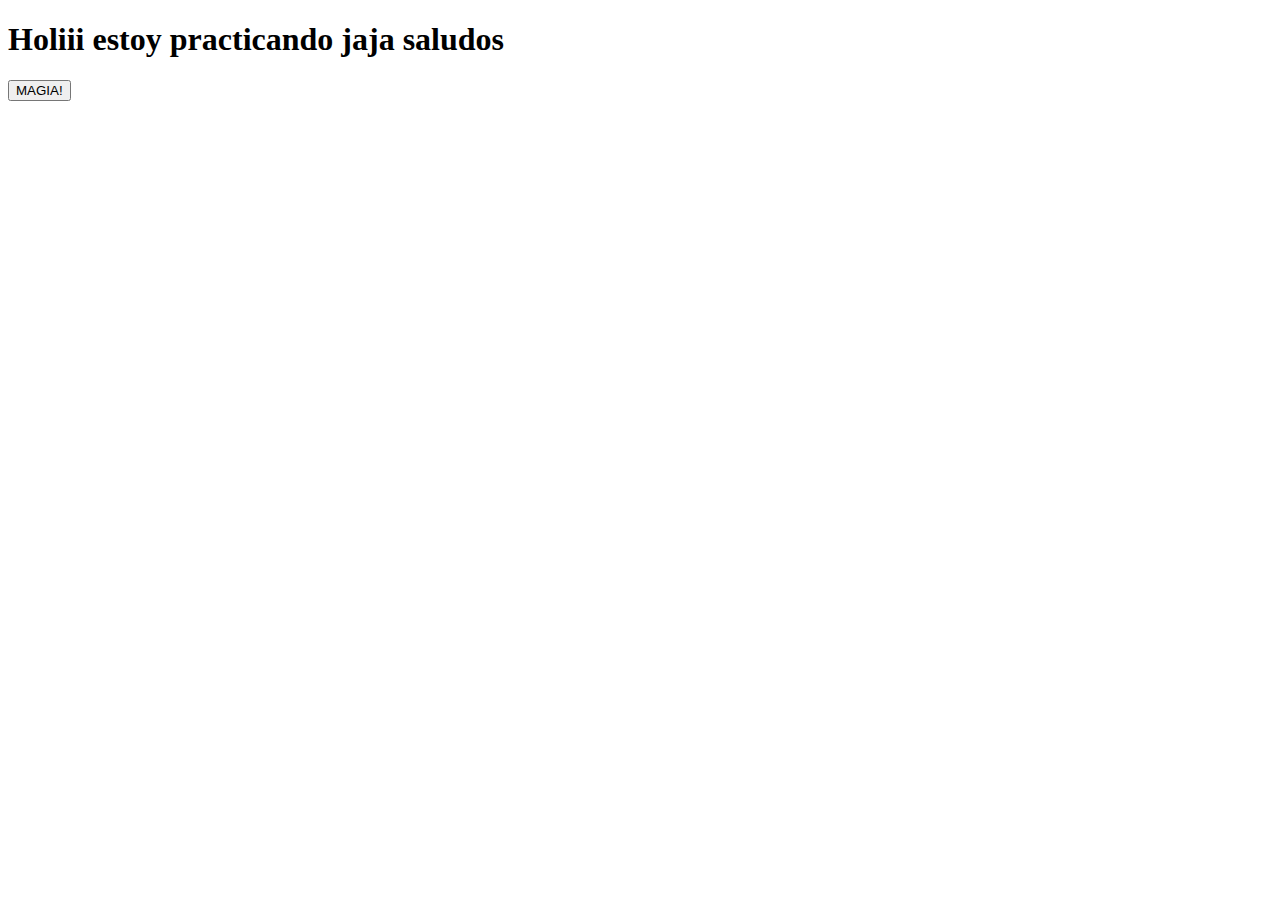
<file: JAVASCRIPT/index.html>
<!DOCTYPE html>
<html lang="en">
<head>
    <meta charset="UTF-8">
    <meta name="viewport" content="width=device-width, initial-scale=1.0">
    <title>Práctica JS</title>
</head>
<body>
    <h1>Holiii estoy practicando jaja saludos</h1>

    <button onclick="saludar()">MAGIA!</button>

    <script src="./Promesas.js"></script>
</body>
</html>
</file>
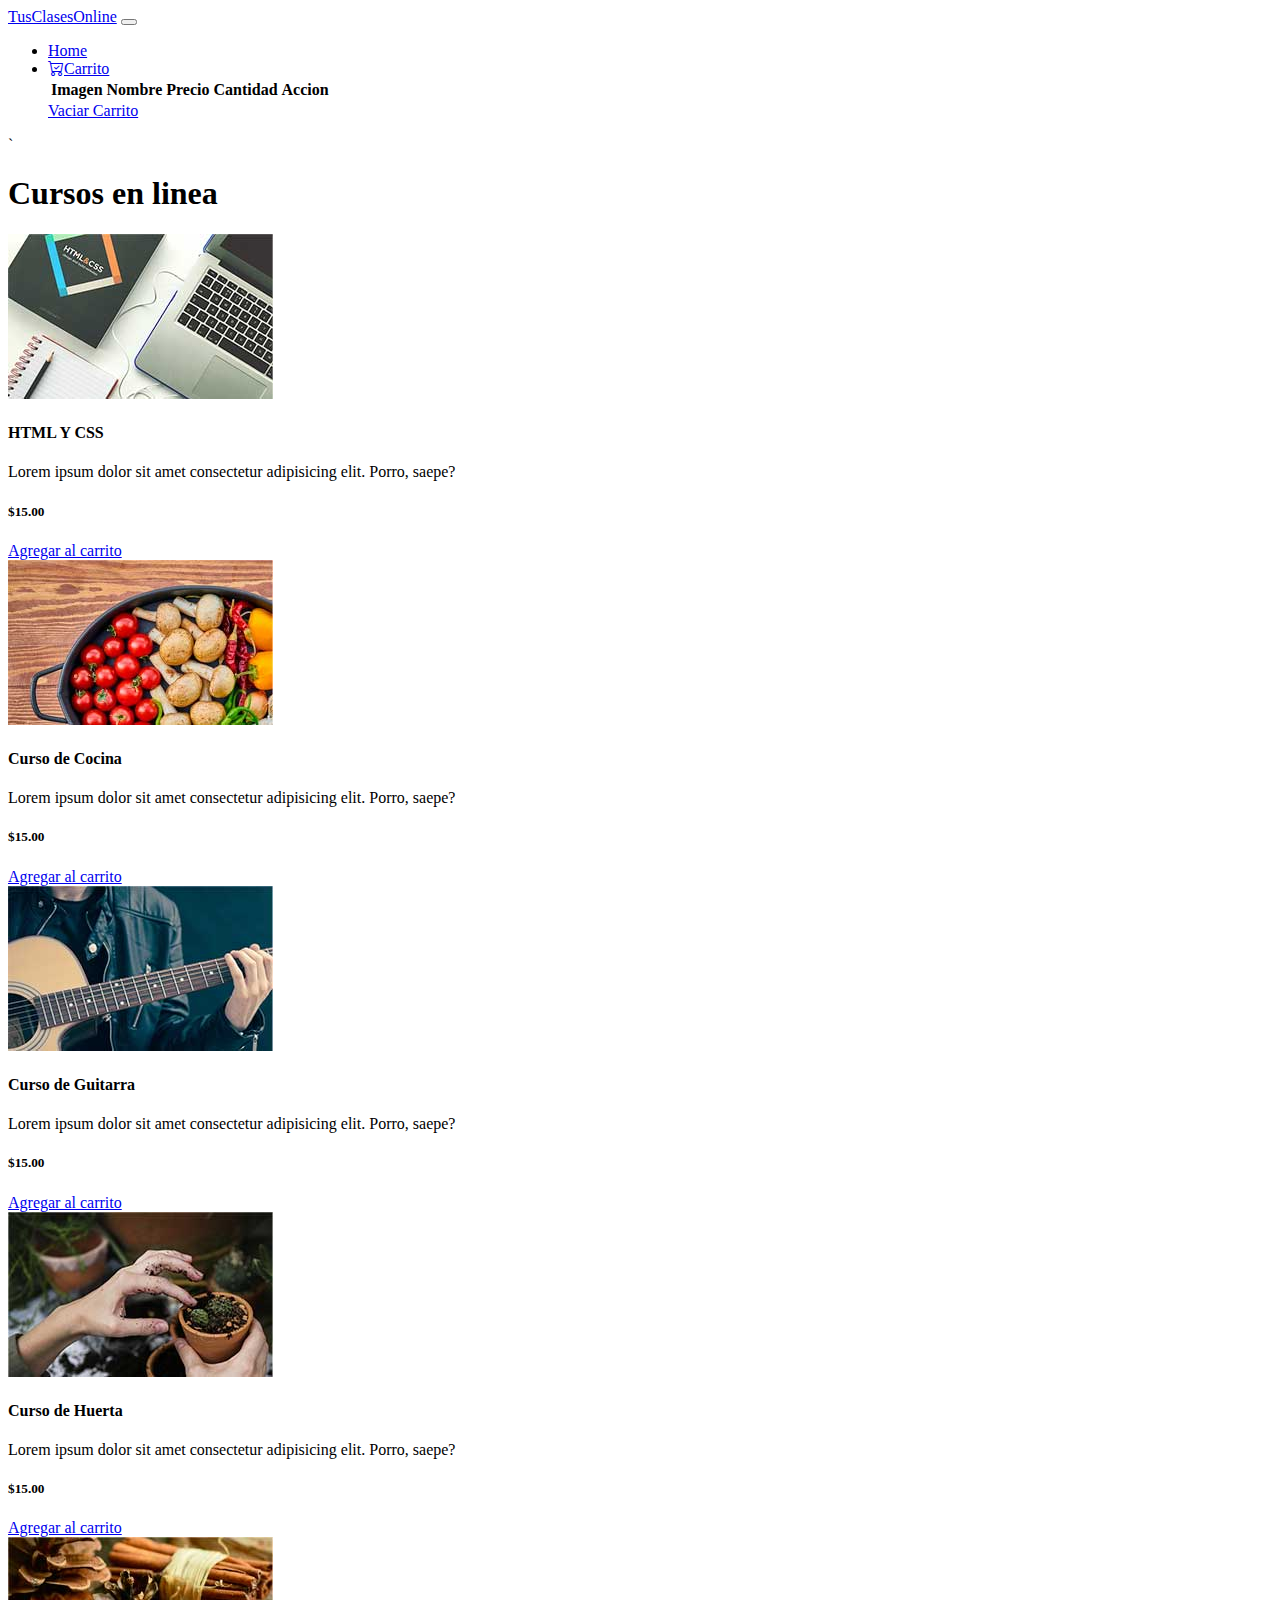
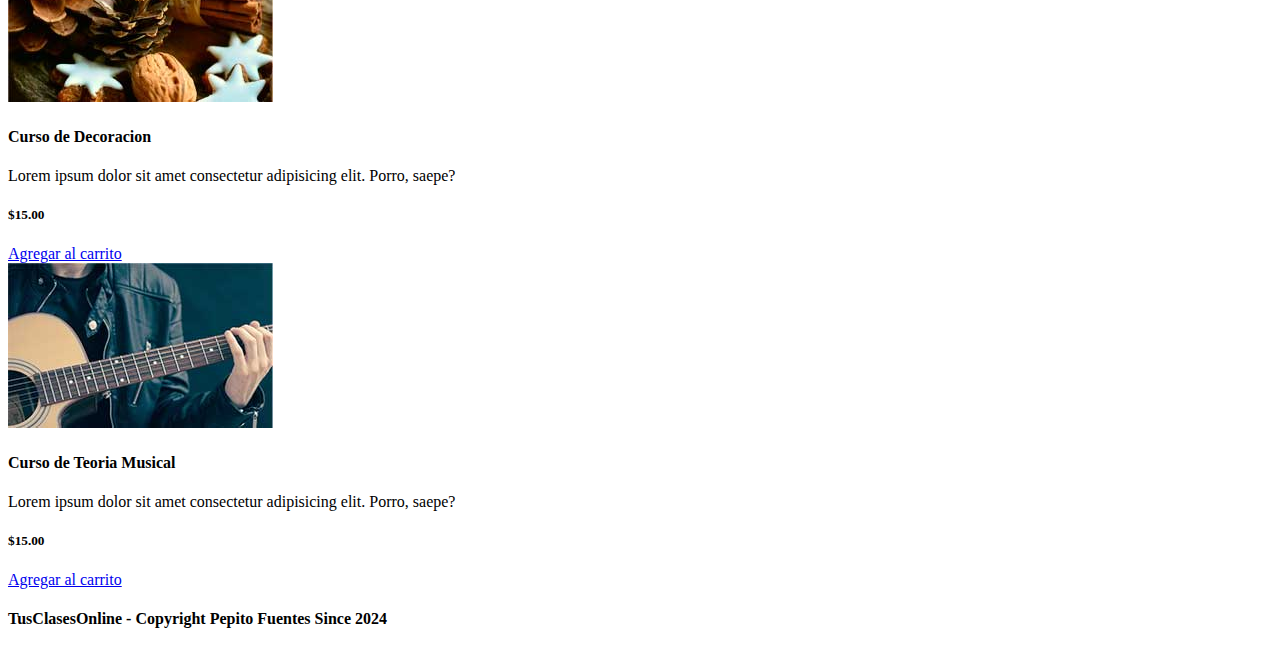
<file: JAVASCRIPT/Carrito/index.html>
<!DOCTYPE html>
<html lang="en">

<head>
    <meta charset="UTF-8">
    <meta name="viewport" content="width=device-width, initial-scale=1.0">
    <title>Ecommerce Practica Carrito</title>
    <link href="https://cdn.jsdelivr.net/npm/bootstrap@5.3.2/dist/css/bootstrap.min.css" rel="stylesheet"
        integrity="sha384-T3c6CoIi6uLrA9TneNEoa7RxnatzjcDSCmG1MXxSR1GAsXEV/Dwwykc2MPK8M2HN" crossorigin="anonymous">
    <link rel="stylesheet" href="https://cdn.jsdelivr.net/npm/bootstrap-icons@1.9.1/font/bootstrap-icons.css">
</head>

<body>

    <nav class="navbar navbar-expand-lg bg-body-tertiary">
        <div class="container-fluid">
            <a class="navbar-brand" href="#">TusClasesOnline</a>
            <button class="navbar-toggler" type="button" data-bs-toggle="collapse" data-bs-target="#navbarNavDropdown"
                aria-controls="navbarNavDropdown" aria-expanded="false" aria-label="Toggle navigation">
                <span class="navbar-toggler-icon"></span>
            </button>
            <div class="collapse navbar-collapse" id="navbarNavDropdown">
                <ul class="navbar-nav">
                    <li class="nav-item">
                        <a class="nav-link active" aria-current="page" href="#">Home</a>
                    </li>

                    <li class="nav-item dropdown">
                        <a class="nav-link dropdown-toggle" href="#" role="button" data-bs-toggle="dropdown"
                            aria-expanded="false">
                            <i class="bi bi-cart-check"></i>Carrito
                        </a>
                        <div class="dropdown-menu" id="carrito">
                            <table class="table table-striped" id="lista-carrito">
                                <thead>
                                    <th>Imagen</th>
                                    <th>Nombre</th>
                                    <th>Precio</th>
                                    <th>Cantidad</th>
                                    <th>Accion</th>
                                </thead>
                                <tbody id="cuerpo-carrito">
                                    <!-- ACA CARGAMOS LOS CURSOS-->
                                </tbody>
                            </table>
                            <a href="#" class="btn btn-danger" onclick="vaciarCarrito(event)">Vaciar Carrito</a>
                        </div>
                    </li>
                </ul>
            </div>
        </div>`
    </nav>

    <div class="container" id="lista-cursos">
        <h1>Cursos en linea</h1>
        <div class="row">
            <div class="col-4">
                <article class="card">
                    <img src="./images/curso1.jpg" alt="curso-de-progra" class="card-img-top">
                    <div class="card-body">
                        <h4 class="card-title">HTML Y CSS</h4>
                        <p>Lorem ipsum dolor sit amet consectetur adipisicing elit. Porro, saepe?</p>
                        <h5>$15.00</h5>
                        <a href="#" class="btn btn-primary" onclick="agregarCurso(event)" data-id="1">Agregar al
                            carrito</a>
                    </div>
                </article>
            </div>
            <div class="col-4">
                <article class="card">
                    <img src="./images/curso2.jpg" alt="curso-cocina" class="card-img-top">
                    <div class="card-body">
                        <h4 class="card-title">Curso de Cocina</h4>
                        <p>Lorem ipsum dolor sit amet consectetur adipisicing elit. Porro, saepe?</p>
                        <h5>$15.00</h5>
                        <a href="#" class="btn btn-primary" onclick="agregarCurso(event)" data-id="2">Agregar al
                            carrito</a>
                    </div>
                </article>
            </div>
            <div class="col-4">
                <article class="card">
                    <img src="./images/curso3.jpg" alt="curso-de-guitarra" class="card-img-top">
                    <div class="card-body">
                        <h4 class="card-title">Curso de Guitarra</h4>
                        <p>Lorem ipsum dolor sit amet consectetur adipisicing elit. Porro, saepe?</p>
                        <h5>$15.00</h5>
                        <a href="#" class="btn btn-primary" onclick="agregarCurso(event)" data-id="3">Agregar al
                            carrito</a>
                    </div>
                </article>
            </div>
        </div>

        <div class="row mt-4">
            <div class="col-4">
                <article class="card">
                    <img src="./images/curso4.jpg" alt="curso-de-huerta" class="card-img-top">
                    <div class="card-body">
                        <h4 class="card-title">Curso de Huerta</h4>
                        <p>Lorem ipsum dolor sit amet consectetur adipisicing elit. Porro, saepe?</p>
                        <h5>$15.00</h5>
                        <a href="#" class="btn btn-primary" onclick="agregarCurso(event)" data-id="4">Agregar al
                            carrito</a>
                    </div>
                </article>
            </div>
            <div class="col-4">
                <article class="card">
                    <img src="./images/curso5.jpg" alt="curso-de-decoracion" class="card-img-top">
                    <div class="card-body">
                        <h4 class="card-title">Curso de Decoracion </h4>
                        <p>Lorem ipsum dolor sit amet consectetur adipisicing elit. Porro, saepe?</p>
                        <h5>$15.00</h5>
                        <a href="#" class="btn btn-primary" onclick="agregarCurso(event)" data-id="5">Agregar al
                            carrito</a>
                    </div>
                </article>
            </div>
            <div class="col-4">
                <article class="card">
                    <img src="./images/curso3.jpg" alt="curso-de-teoria-musical" class="card-img-top">
                    <div class="card-body">
                        <h4 class="card-title">Curso de Teoria Musical</h4>
                        <p>Lorem ipsum dolor sit amet consectetur adipisicing elit. Porro, saepe?</p>
                        <h5>$15.00</h5>
                        <a href="#" class="btn btn-primary" onclick="agregarCurso(event)" data-id="6">Agregar al
                            carrito</a>
                    </div>
                </article>
            </div>
        </div>
    </div>
    <footer class="bg-secondary mt-4 mb-0 p-2 d-flex justify-content-center">
        <h4 class="text-light">TusClasesOnline - Copyright Pepito Fuentes Since 2024</h4>
    </footer>


    <script src="https://cdn.jsdelivr.net/npm/bootstrap@5.3.2/dist/js/bootstrap.bundle.min.js"
        integrity="sha384-C6RzsynM9kWDrMNeT87bh95OGNyZPhcTNXj1NW7RuBCsyN/o0jlpcV8Qyq46cDfL"
        crossorigin="anonymous"></script>
    <script src="./js/main.js"></script>
</body>

</html>
</file>
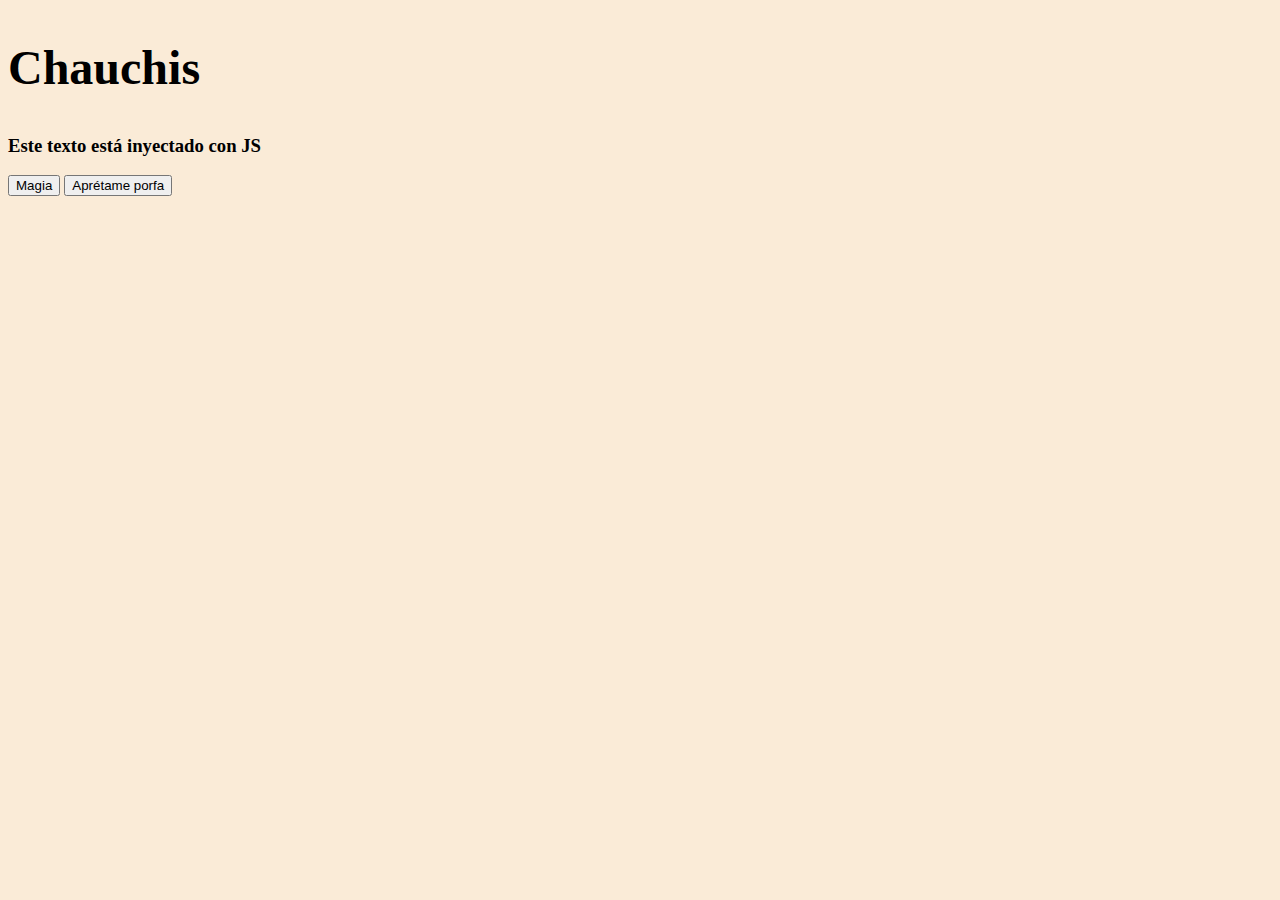
<file: JAVASCRIPT/DOM/index.html>
<!DOCTYPE html>
<html lang="en">
<head>
    <meta charset="UTF-8">
    <meta name="viewport" content="width=device-width, initial-scale=1.0">
    <title>Práctica DOM</title>
</head>
<body style="background-color: antiquewhite;">

    <h1 id="textoSaludo"><span>Holiwis</span></h1>

    <div id="contenido"></div>

    <button id="btnMagic">Magia</button>

    <!--button#btnArraycito-->
    <button id="btnArraycito">Aprétame porfa</button>

    <script src="./main.js"></script>
</body>
</html>
</file>
